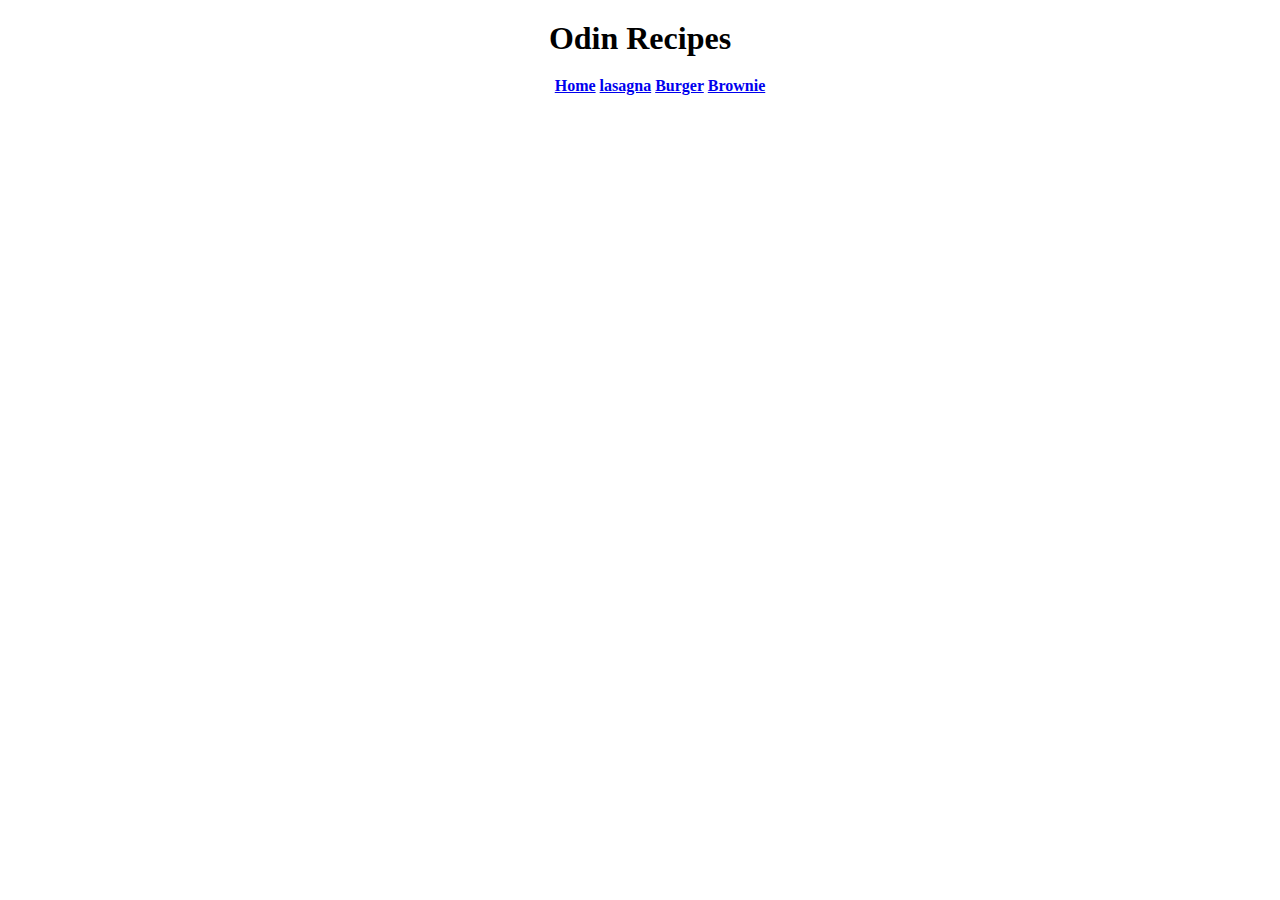
<file: index.html>
<!DOCTYPE html>
<html lang="en">
<head>
    <meta charset="UTF-8">
    <meta name="viewport" content="width=device-width, initial-scale=1.0">
    <link rel="stylesheet" href="styles.css">
    <title>Recipes</title>
</head>
<body>
    <h1>Odin Recipes</h1>
    <ul>
        <a href="index.html">Home</a>
        <a href="recipes/lasagna.html">lasagna</a>
        <a href="recipes/Burger.html">Burger</a>
        <a href="recipes/Brownie.html">Brownie</a>
    </ul>
</body>
</html>
</file>
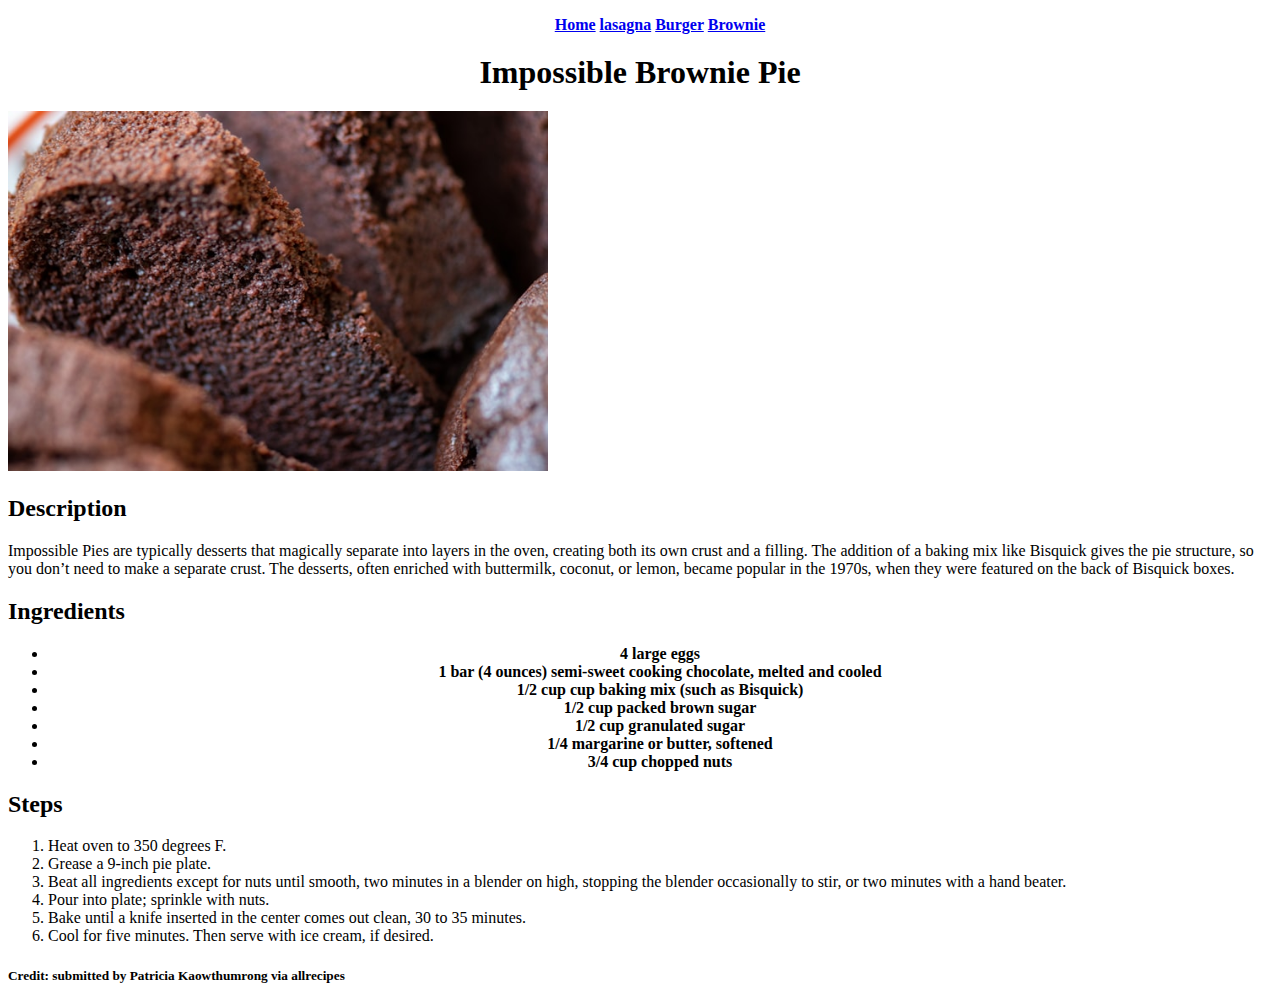
<file: recipes/Brownie.html>
<!DOCTYPE html>
<html lang="en">
<head>
    <meta charset="UTF-8">
    <meta name="viewport" content="width=device-width, initial-scale=1.0">
    <link rel="stylesheet" href="../styles.css">
    <title>Brownie Recipe</title>
</head>
<body>
    <ul>
        <a href="../index.html">Home</a>
        <a href="lasagna.html">lasagna</a>
        <a href="Burger.html">Burger</a>
        <a href="Brownie.html">Brownie</a>
    </ul>
    <h1>Impossible Brownie Pie</h1>
    <img src="../imgs/brownie.jpg" alt="brownie-image" height="360">
    <h2>Description</h2>
    <p>Impossible Pies are typically desserts that magically separate into layers in the oven, creating both its own crust and a filling. The addition of a baking mix like Bisquick gives the pie structure, so you don’t need to make a separate crust. The desserts, often enriched with buttermilk, coconut, or lemon, became popular in the 1970s, when they were featured on the back of Bisquick boxes.</p>
    <h2>Ingredients</h2>
    <ul>
        <li>4 large eggs</li>
        <li>1 bar (4 ounces) semi-sweet cooking chocolate, melted and cooled</li>
        <li>1/2 cup cup baking mix (such as Bisquick)</li>
        <li>1/2 cup packed brown sugar</li>
        <li>1/2 cup granulated sugar</li>
        <li>1/4 margarine or butter, softened</li>
        <li>3/4 cup chopped nuts</li>
    </ul>
    <h2>Steps</h2>
    <ol>
        <li>Heat oven to 350 degrees F.</li>
        <li>Grease a 9-inch pie plate.</li>
        <li>Beat all ingredients except for nuts until smooth, two minutes in a blender on high, stopping the blender occasionally to stir, or two minutes with a hand beater.</li>
        <li>Pour into plate; sprinkle with nuts.</li>
        <li>Bake until a knife inserted in the center comes out clean, 30 to 35 minutes.</li>
        <li>Cool for five minutes. Then serve with ice cream, if desired. </li>
    </ol>
    <h5>Credit: submitted by <strong>Patricia Kaowthumrong</strong> via allrecipes</h5>
</body>
</html>
</file>
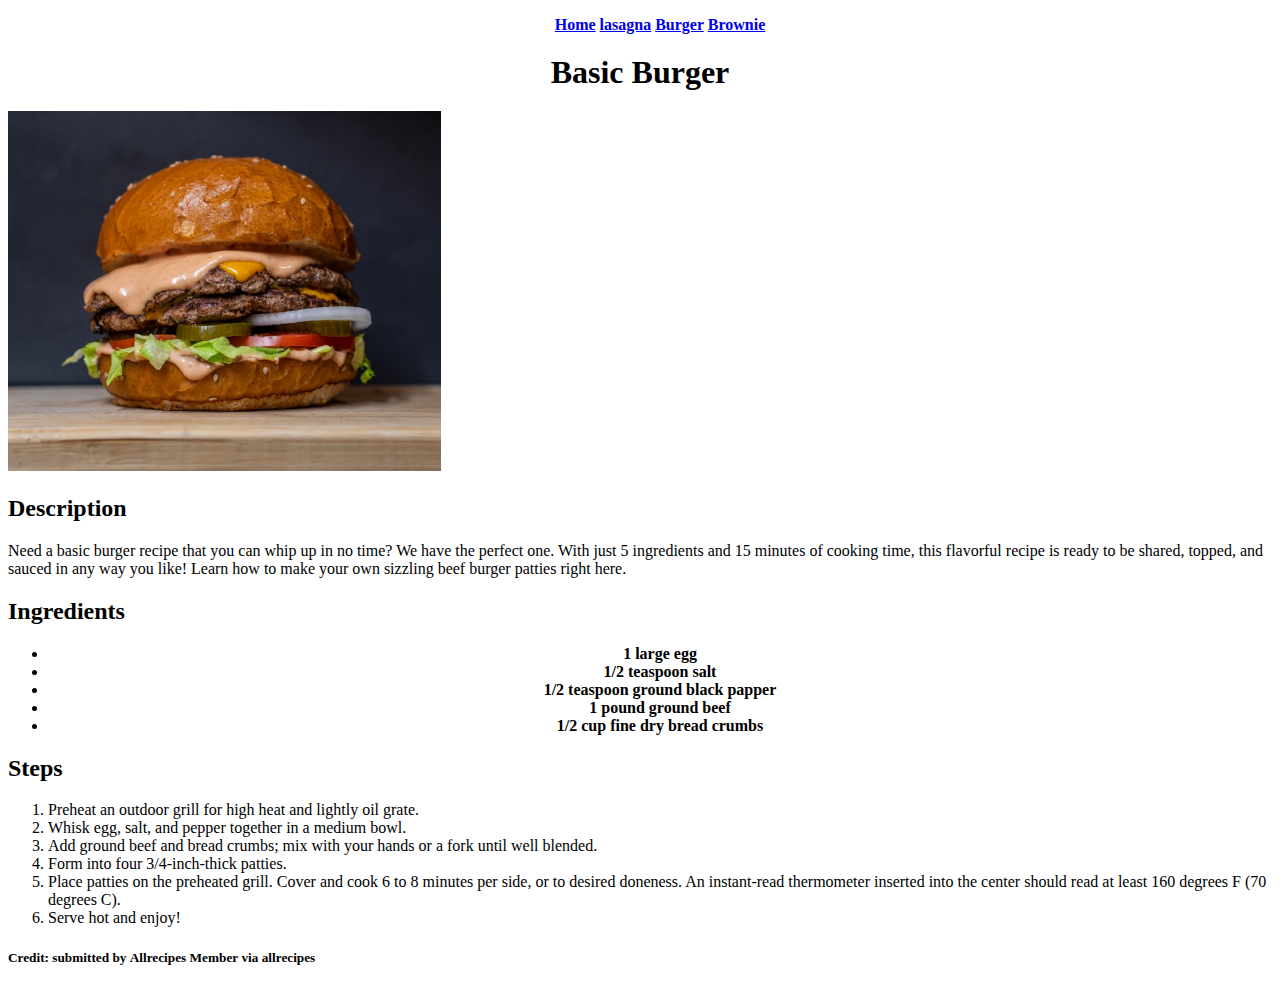
<file: recipes/Burger.html>
<!DOCTYPE html>
<html lang="en">
<head>
    <meta charset="UTF-8">
    <meta name="viewport" content="width=device-width, initial-scale=1.0">
    <link rel="stylesheet" href="../styles.css">
    <title>Burger Recipe</title>
</head>
<body>
    <ul>
        <a href="../index.html">Home</a>
        <a href="lasagna.html">lasagna</a>
        <a href="Burger.html">Burger</a>
        <a href="Brownie.html">Brownie</a>
    </ul>
    <h1>Basic Burger</h1>
    <img src="../imgs/burger.jpg" alt="burger-image" height="360">
    <h2>Description</h2>
    <p>Need a basic burger recipe that you can whip up in no time? We have the perfect one. With just 5 ingredients and 15 minutes of cooking time, this flavorful recipe is ready to be shared, topped, and sauced in any way you like! Learn how to make your own sizzling beef burger patties right here.</p>
    <h2>Ingredients</h2>
    <ul>
        <li>1 large egg</li>
        <li>1/2 teaspoon salt</li>
        <li>1/2 teaspoon ground black papper</li>
        <li>1 pound ground beef</li>
        <li>1/2 cup fine dry bread crumbs</li>
    </ul>
    <h2>Steps</h2>
    <ol>
        <li>Preheat an outdoor grill for high heat and lightly oil grate.</li>
        <li>Whisk egg, salt, and pepper together in a medium bowl.</li>
        <li>Add ground beef and bread crumbs; mix with your hands or a fork until well blended.</li>
        <li>Form into four 3/4-inch-thick patties.</li>
        <li>Place patties on the preheated grill. Cover and cook 6 to 8 minutes per side, or to desired doneness. An instant-read thermometer inserted into the center should read at least 160 degrees F (70 degrees C).</li>
        <li>Serve hot and enjoy!</li>
    </ol>
    <h5>Credit: submitted by <strong>Allrecipes Member</strong> via allrecipes</h5>
</body>
</html>
</file>
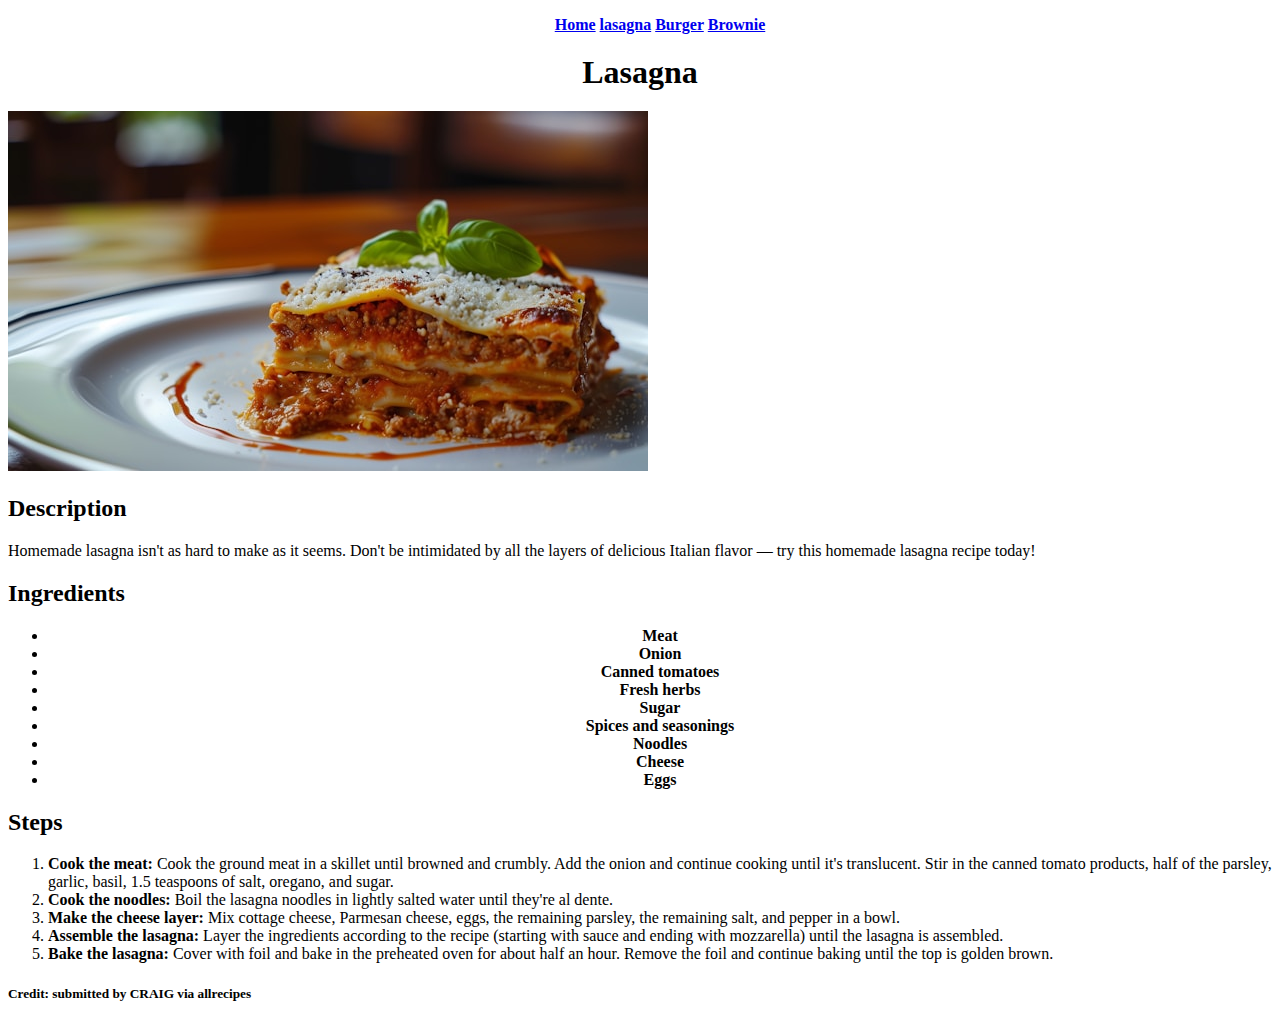
<file: recipes/lasagna.html>
<!DOCTYPE html>
<html lang="en">
<head>
    <meta charset="UTF-8">
    <meta name="viewport" content="width=device-width, initial-scale=1.0">
    <link rel="stylesheet" href="../styles.css">
    <title>Lasagna Recipe</title>
</head>
<body>
    <ul>
        <a href="../index.html">Home</a>
        <a href="lasagna.html">lasagna</a>
        <a href="Burger.html">Burger</a>
        <a href="Brownie.html">Brownie</a>
    </ul>
    <h1>Lasagna</h1>
    <img src="../imgs/lasagna-img.jpg" alt="lasagna-image" height="360">
    <h2>Description</h2>
    <p>Homemade lasagna isn't as hard to make as it seems. Don't be intimidated by all the layers of delicious Italian flavor — try this homemade lasagna recipe today! </p>
    <h2>Ingredients</h2>
    <ul>
        <li>Meat</li>
        <li>Onion</li>
        <li>Canned tomatoes</li>
        <li>Fresh herbs</li>
        <li>Sugar</li>
        <li>Spices and seasonings</li>
        <li>Noodles</li>
        <li>Cheese</li>
        <li>Eggs</li>
    </ul>
    <h2>Steps</h2>
    <ol>
        <li><strong>Cook the meat:</strong> Cook the ground meat in a skillet until browned and crumbly. Add the onion and continue cooking until it's translucent. Stir in the canned tomato products, half of the parsley, garlic, basil, 1.5 teaspoons of salt, oregano, and sugar.</li>
        <li><strong>Cook the noodles:</strong> Boil the lasagna noodles in lightly salted water until they're al dente.</li>
        <li><strong>Make the cheese layer:</strong> Mix cottage cheese, Parmesan cheese, eggs, the remaining parsley, the remaining salt, and pepper in a bowl.</li>
        <li><strong>Assemble the lasagna:</strong> Layer the ingredients according to the recipe (starting with sauce and ending with mozzarella) until the lasagna is assembled.</li>
        <li><strong>Bake the lasagna:</strong> Cover with foil and bake in the preheated oven for about half an hour. Remove the foil and continue baking until the top is golden brown.</li>
    </ol>
    <h5>Credit: submitted by <strong>CRAIG</strong> via allrecipes</h5>
</body>
</html>
</file>
<file: styles.css>
html {
    box-sizing: content-box;

}

h1 {
    margin: 20px 0px;
    text-align: center;
}

ul {
    font-weight: bold;
    color: black;
    text-decoration: none;
    text-align: center;
}
</file>
